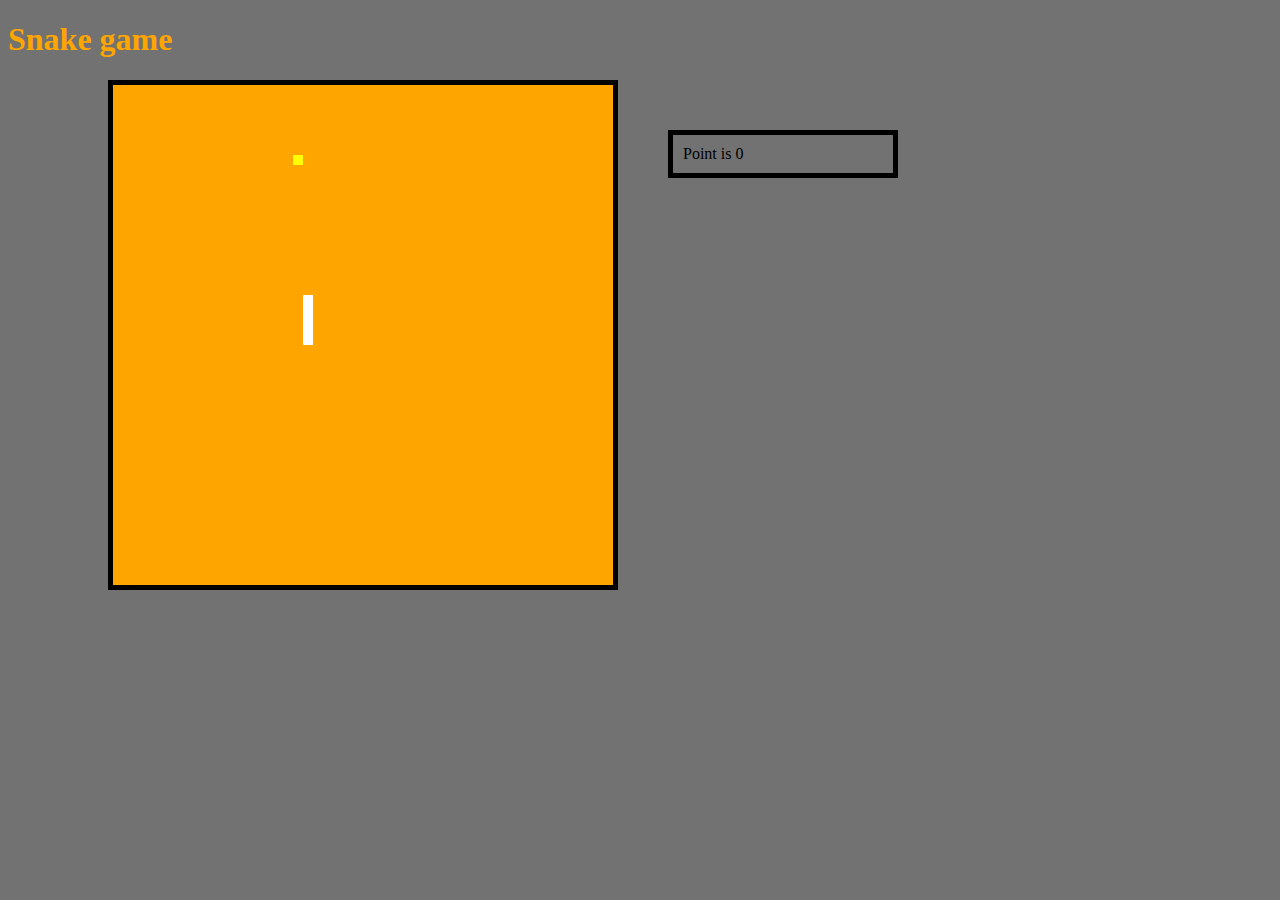
<file: index.html>
<!DOCTYPE html>
<html>

<head>
	<link rel="stylesheet" href="style.css">
	<script src="https://ajax.googleapis.com/ajax/libs/jquery/3.5.1/jquery.min.js"></script>
</head>

<body>
	<h1 class="heading-css">Snake game</h1>
	<div id="board">
	</div>
	<div class="score-card-js score-card-css">
		Point is 0
	</div>
	<script src="app.js"></script>
</body>
</html>
</file>
<file: style.css>
body {
    padding-bottom: 20px;
    background: rgb(114, 114, 114);
}
.heading-css{
	color: orange;
}

div#board {
    margin-left: 100px;
	background : orange;
	height : 500px;
	width : 500px;
	border-style: solid;
	border-width: 5px;
	float: left;
}
.score-card-css{
	border-style: solid;
	border-width: 5px;
	float: left;
	margin: 50px;
	width: 200px;
	padding: 10px;
}
#board div.board-row div.board-column {
    width: 10px;
    height: 10px;
}

#board div.board-row div.board-column.snake {
    background: white;
}
#board div.board-row div.board-column.prey {
    background: yellow;
}

#board div.board-row div.board-column.snake.selfbite {
    background: rgb(255, 102, 0);
}

.board-row {
    line-height: 0;
    font-size: 0;
}
.board-column {
    margin: 0;
    display: inline-block;
    font-size: 0;
    display: table-cell;
    vertical-align: middle;
    text-align: center;
}
</file>
